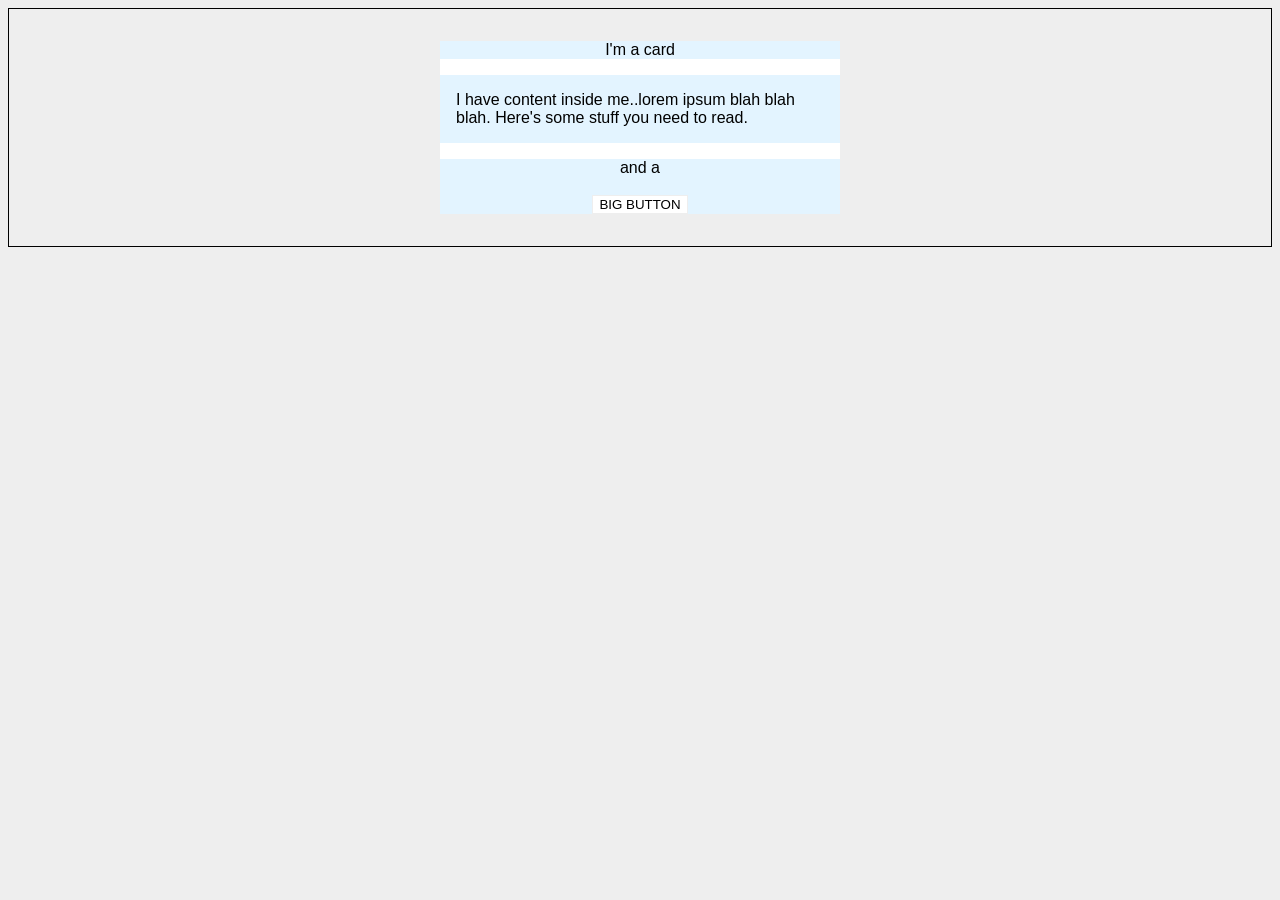
<file: foundations/block-and-inline/02-margin-and-padding-2/index.html>
<!DOCTYPE html>
<html lang="en">
  <head>
    <meta charset="UTF-8">
    <meta http-equiv="X-UA-Compatible" content="IE=edge">
    <meta name="viewport" content="width=device-width, initial-scale=1.0">
    <title>Margin and Padding exercise 2</title>
    <link rel="stylesheet" href="style.css">
  </head>
  <body>
    <div class="card">
      <p class="title">I'm a card</p>
      <p class="content">I have content inside me..lorem ipsum blah blah blah. Here's some stuff you need to read.</p>
      <div class="button-container">and a <p> <button>BIG BUTTON</button></p></div>
    </div>
  </body>
</html>
</file>
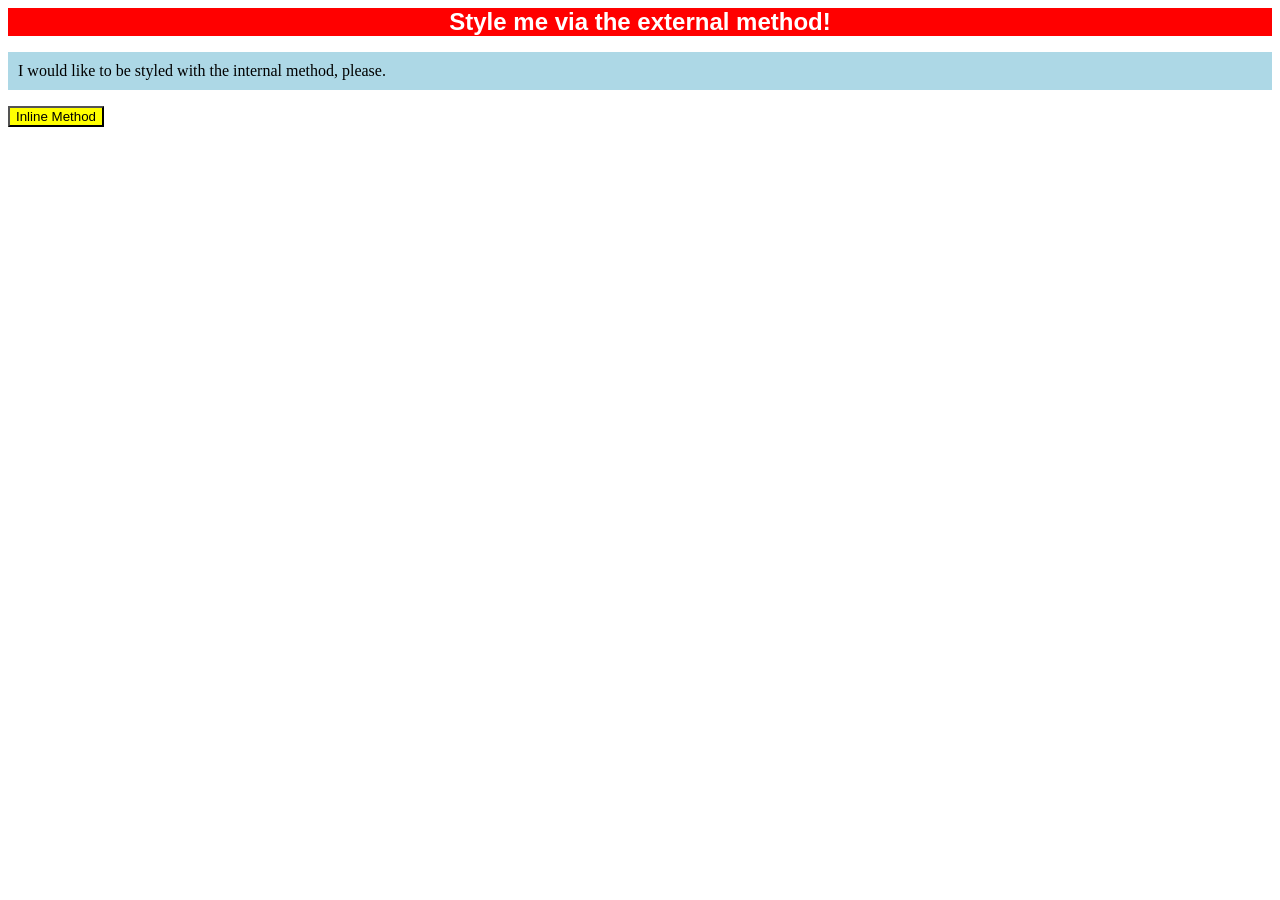
<file: foundations/intro-to-css/01-css-methods/index.html>
<!DOCTYPE html>
<html lang="en">
  <head>
    <meta charset="UTF-8">
    <meta http-equiv="X-UA-Compatible" content="IE=edge">
    <meta name="viewport" content="width=device-width, initial-scale=1.0">
    <title>Methods for Adding CSS</title>
    <link rel="stylesheet" href="styles.css">

    <style>
      p {
        color: black;
        background-color: lightblue;
        padding: 10px;
      }
    </style>

  </head>
  <body>
    <div>Style me via the external method!</div>
    <p>I would like to be styled with the internal method, please.</p>
    <button style="background-color: yellow; color: black;">Inline Method</button>
  </body>
</html>
</file>
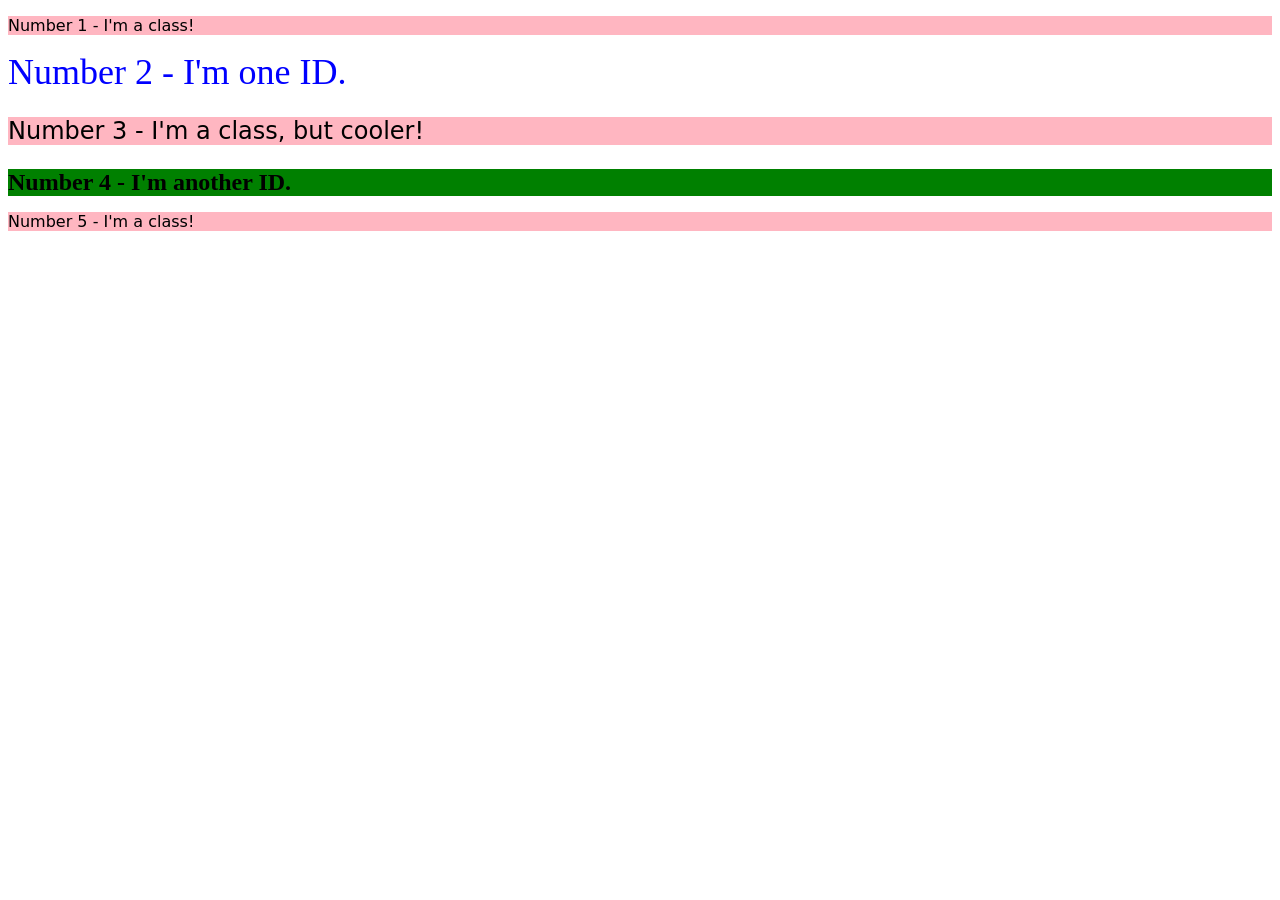
<file: foundations/intro-to-css/02-class-id-selectors/index.html>
<!DOCTYPE html>
<html lang="en">
  <head>
    <meta charset="UTF-8">
    <meta http-equiv="X-UA-Compatible" content="IE=edge">
    <meta name="viewport" content="width=device-width, initial-scale=1.0">
    <title>Class and ID Selectors</title>
    <link rel="stylesheet" href="style.css">
  </head>
  <body>
    <p class="odd">Number 1 - I'm a class!</p>
    <div style="color: blue; font-size: 36px;">Number 2 - I'm one ID.</div>
    <p class="odd" style = "font-size: 24px;">Number 3 - I'm a class, but cooler!</p>
    <div class="four">Number 4 - I'm another ID.</div>
    <p class="odd">Number 5 - I'm a class!</p>
  </body>
</html>
</file>
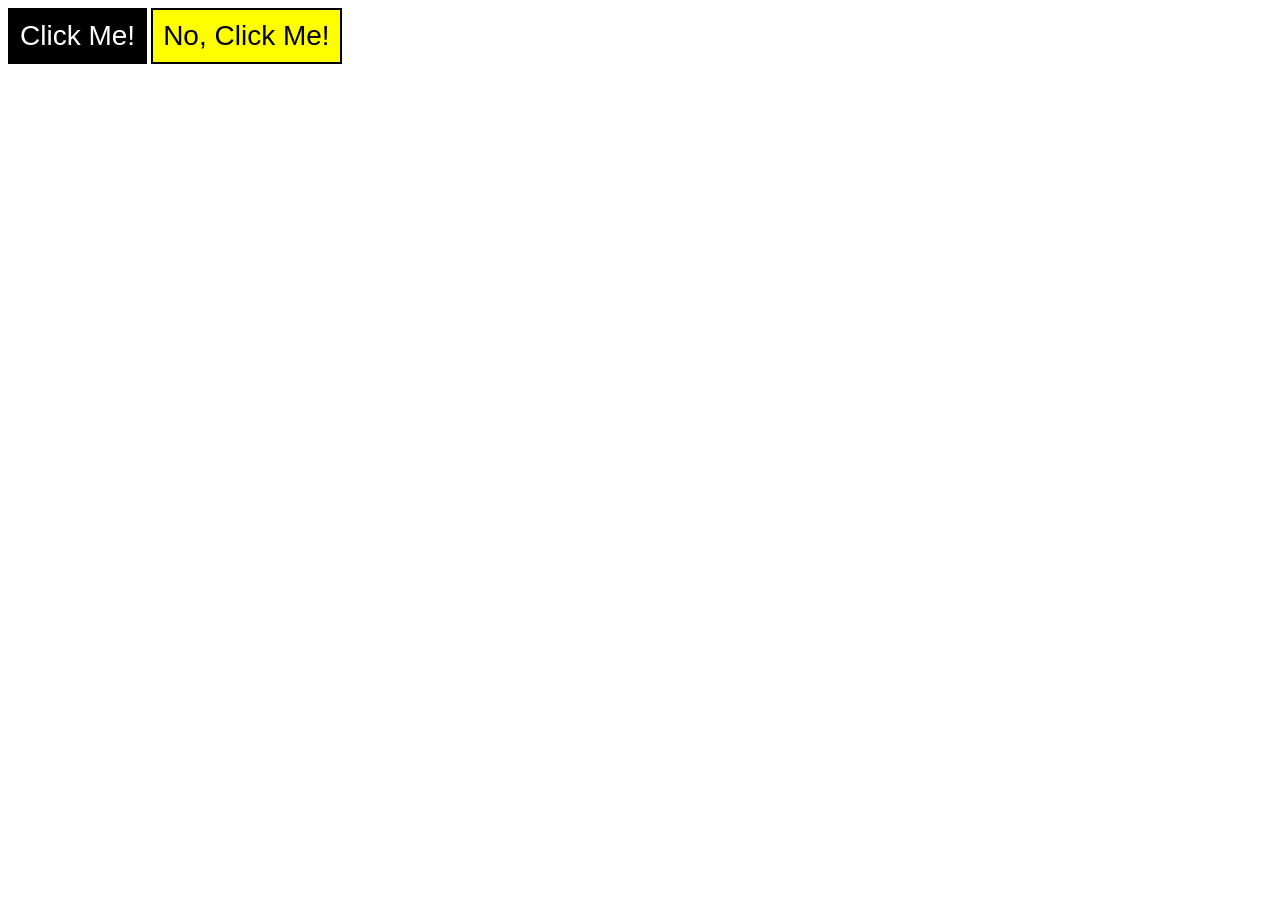
<file: foundations/intro-to-css/03-grouping-selectors/index.html>
<!DOCTYPE html>
<html lang="en">
  <head>
    <meta charset="UTF-8">
    <meta http-equiv="X-UA-Compatible" content="IE=edge">
    <meta name="viewport" content="width=device-width, initial-scale=1.0">
    <title>Grouping Selectors</title>
    <link rel="stylesheet" href="style.css">
  </head>
  <body>
    <button class="a">Click Me!</button>
    <button class="b">No, Click Me!</button>
  </body>
</html>
</file>
<file: foundations/block-and-inline/02-margin-and-padding-2/style.css>
body {
  background: #eee;
  font-family: sans-serif;
  padding: 16px;
  border: 1px solid black;
}

.card {
  width: 400px;
  background: #fff;
  margin: 16px auto;
}

.title {
  background: #e3f4ff;
  text-align: center;
}

.content {
  background: #e3f4ff;
  padding: 16px;


}

.button-container {
  background: #e3f4ff;
  text-align: center;
  display: block;
  margin-bottom: 2px;
}

button {
  background: white;
  border: 1px solid #eee;
  margin-top: 2px;
}
</file>
<file: foundations/intro-to-css/01-css-methods/styles.css>
div {

    color: white;

    background-color: red;

    font-weight: bold;

    font-size: 24px;

    text-align: center;

    font-family: Impact, Haettenschweiler, 'Arial Narrow Bold', sans-serif, serif;
    
}
</file>
<file: foundations/intro-to-css/02-class-id-selectors/style.css>
.odd{
    background-color: lightpink;
    font-family: Verdana, DejaVu Sans, sans-serif; /* Add CSS Styling */
}

.four{
    background-color: green;
    font-size: 24px;
    font-weight: bold;
}
</file>
<file: foundations/intro-to-css/03-grouping-selectors/style.css>
.a{
    background-color: black;
    color: white;
}
.b{
    background-color: yellow;
    color: black;
}

.a, .b{
    padding: 10px;
    border: black solid 2px;
    font-size: 28px;
    cursor: pointer;
    font-family: Helvetica, Times New Roman, sans-serif;
}
</file>
